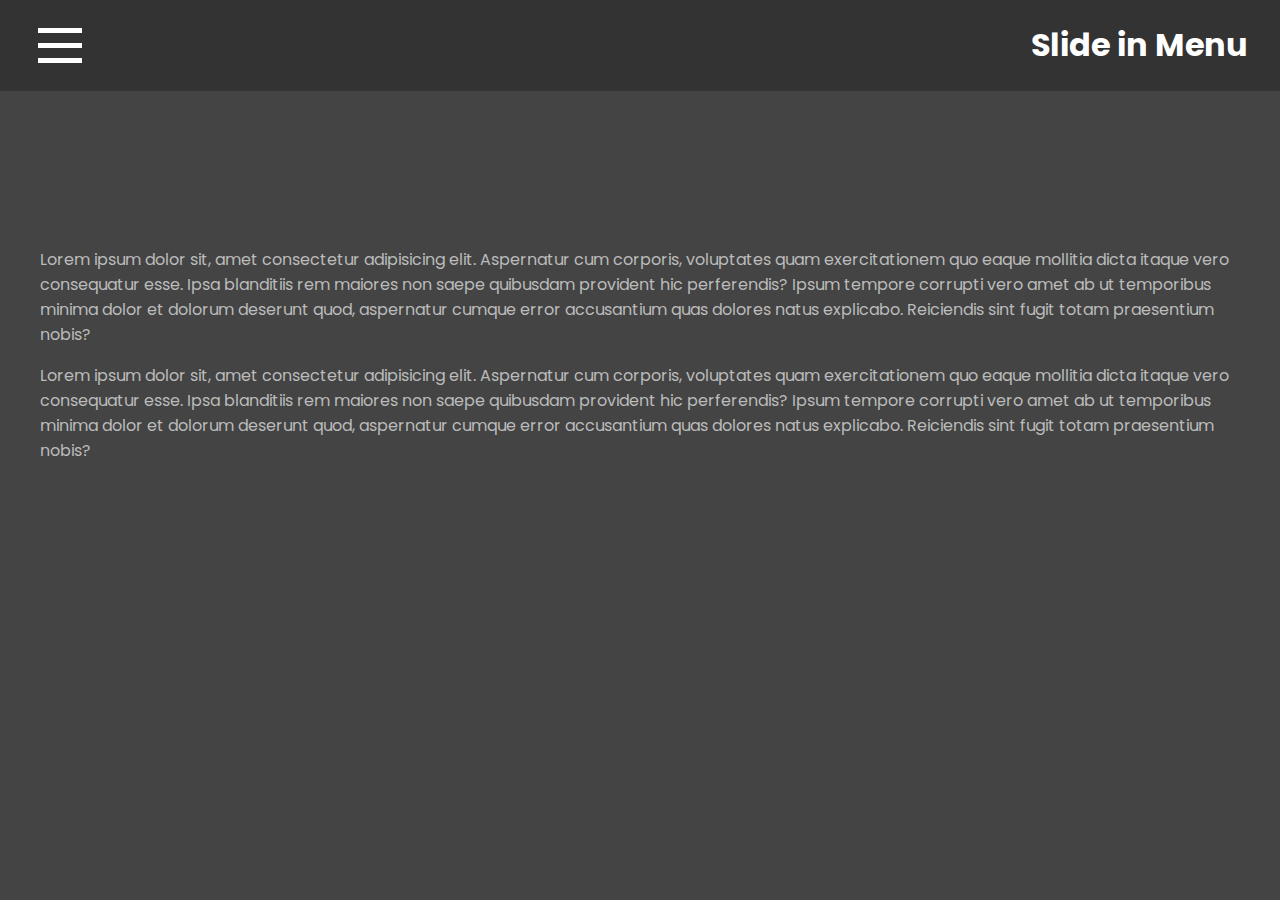
<file: #1 Slide in Menu/index.html>
<!DOCTYPE html>
<html lang="en">
<head>
    <meta charset="UTF-8">
    <meta http-equiv="X-UA-Compatible" content="IE=edge">
    <meta name="viewport" content="width=device-width, initial-scale=1.0">
    <title>Slide in Menu</title>
    <link rel="stylesheet" href="style.css">
    <script src="script.js" defer></script>
</head>
<body>
    <div class="menu">
        <!-- site title bar / header -->
        <header>
            <button class="menu-btn">
                <span class="bar"></span>
                <span class="bar"></span>
                <span class="bar"></span>
            </button>

            <h1>Slide in Menu</h1>
        </header>
        <!-- slide out nav -->
        <nav>
            <ul>
                <li><a href="#">Home</a></li>
                <li><a href="#">About</a></li>
                <li><a href="#">Contact</a></li>
                <li><a href="#">Shop</a></li>
            </ul>
        </nav>
    </div>

    <main>
        <p>Lorem ipsum dolor sit, amet consectetur adipisicing elit. Aspernatur cum corporis, voluptates quam exercitationem quo eaque mollitia dicta itaque vero consequatur esse. Ipsa blanditiis rem maiores non saepe quibusdam provident hic perferendis? Ipsum tempore corrupti vero amet ab ut temporibus minima dolor et dolorum deserunt quod, aspernatur cumque error accusantium quas dolores natus explicabo. Reiciendis sint fugit totam praesentium nobis?</p>
        <p>Lorem ipsum dolor sit, amet consectetur adipisicing elit. Aspernatur cum corporis, voluptates quam exercitationem quo eaque mollitia dicta itaque vero consequatur esse. Ipsa blanditiis rem maiores non saepe quibusdam provident hic perferendis? Ipsum tempore corrupti vero amet ab ut temporibus minima dolor et dolorum deserunt quod, aspernatur cumque error accusantium quas dolores natus explicabo. Reiciendis sint fugit totam praesentium nobis?</p>
    </main>
</body>
</html>
</file>
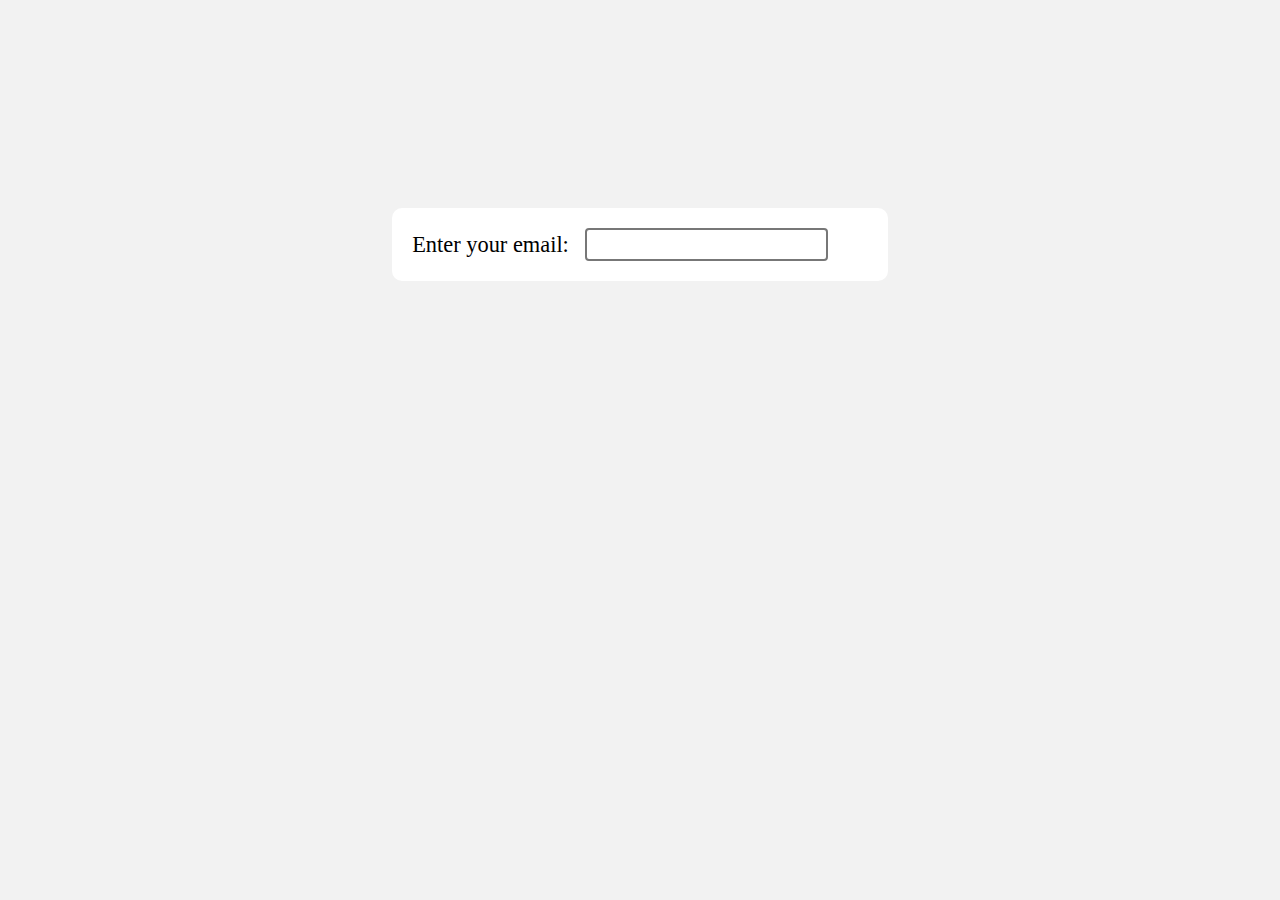
<file: #2 Live Input Feedback/index.html>
<!DOCTYPE html>
<html lang="en">
<head>
    <meta charset="UTF-8">
    <meta http-equiv="X-UA-Compatible" content="IE=edge">
    <meta name="viewport" content="width=device-width, initial-scale=1.0">
    <title>Live Input Feedback</title>
    <link href="https://fonts.googleapis.com/icon?family=Material+Icons" rel="stylesheet">
    <link rel="stylesheet" href="style.css">
    <script src="script.js" defer></script>
</head>
<body>
    <form>
        <div class="field">
            <label for="email">Enter your email:</label>
            <input type="text" name="email" id="email" />
            <span class="material-icons tick">done</span>
        </div>
    </form>
</body>
</html>
</file>
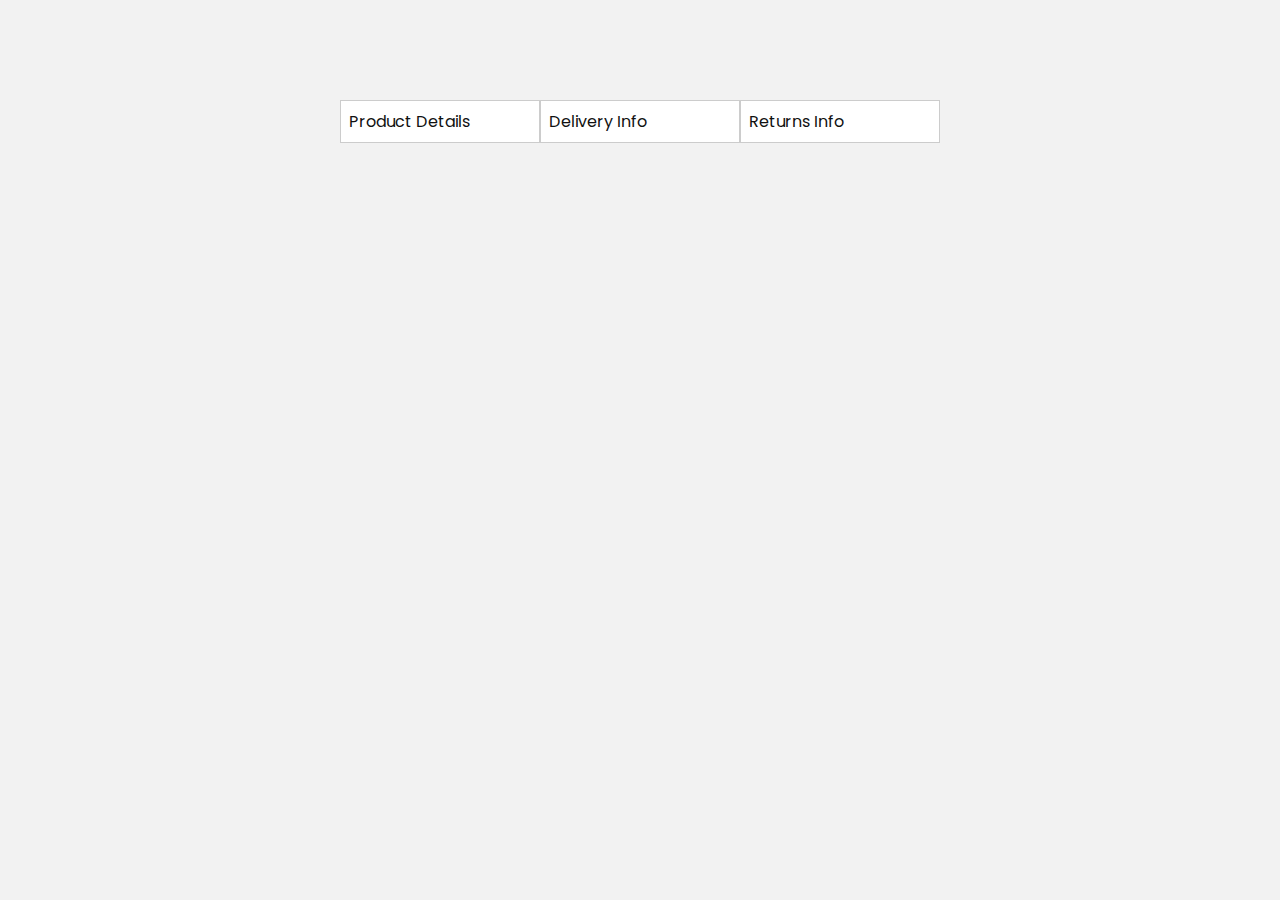
<file: 4. CSS only TABs/index.html>
<!DOCTYPE html>
<html lang="en">
<head>
    <meta charset="UTF-8">
    <meta http-equiv="X-UA-Compatible" content="IE=edge">
    <meta name="viewport" content="width=device-width, initial-scale=1.0">
    <title>CSS only TABs</title>
    <link rel="stylesheet" href="style.css">
</head>
<body>
    <div class="tabs">
        <div class="buttons">
          <!-- tab buttons go here -->
          <a href="#panel-1" class="tab-btn">Product Details</a>
          <a href="#panel-2" class="tab-btn">Delivery Info</a>
          <a href="#panel-3" class="tab-btn">Returns Info</a>
        </div>
    
        <div class="panels">
          <!-- content panels go here -->
          <div id="panel-1" class="panel">
            <h2>Product Details</h2>
            <p>Earum quam et magnam repellendus ratione voluptates fuga ut fugit quae! Ea veniam eveniet molestias sequi eius omnis? Minus unde maiores laboriosam.</p>
          </div>
          <div id="panel-2" class="panel">
            <h2>Delivery Info</h2>
            <p>Lorem ipsum dolor, sit amet consectetur adipisicing elit. Earum quam et magnam repellendus ratione voluptates fuga ut fugit quae! Ea veniam eveniet molestias sequi eius omnis? Minus unde maiores laboriosam.</p>
          </div>
          <div id="panel-3" class="panel">
            <h2>Returns Info</h2>
            <p>Sit amet consectetur adipisicing elit. Earum quam et magnam repellendus ratione voluptates fuga ut fugit quae! Ea veniam eveniet molestias sequi eius omnis?</p>
          </div>
        </div>
    </div>
</body>
</html>
</file>
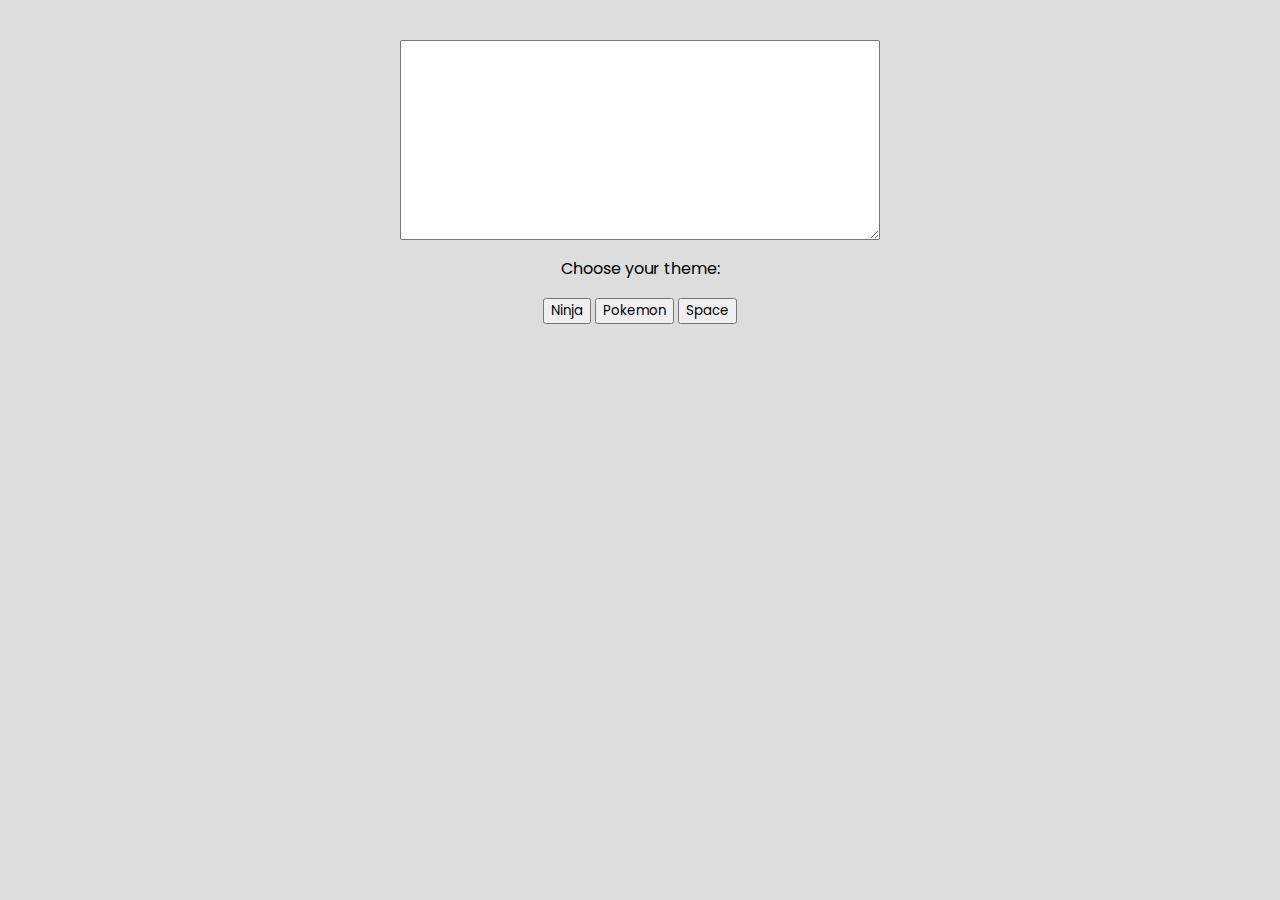
<file: 5. LoremIpsum Flavour/index.html>
<html lang="en">

<head>
    <meta charset="UTF-8">
    <meta http-equiv="X-UA-Compatible" content="IE=edge">
    <meta name="viewport" content="width=device-width, initial-scale=1.0">
    <title>Coding Challenges</title>
    <link rel="stylesheet" href="style.css">
    <script src="script.js" defer></script>
</head>

<body>

    <form>
        <textarea></textarea>
        <div class="buttons">
            <p>Choose your theme:</p>
            <button data-flavour="ninja">Ninja</button>
            <button data-flavour="pokemon">Pokemon</button>
            <button data-flavour="space">Space</button>
        </div>
    </form>

    <div class="output"></div>
</body>

</html>
</file>
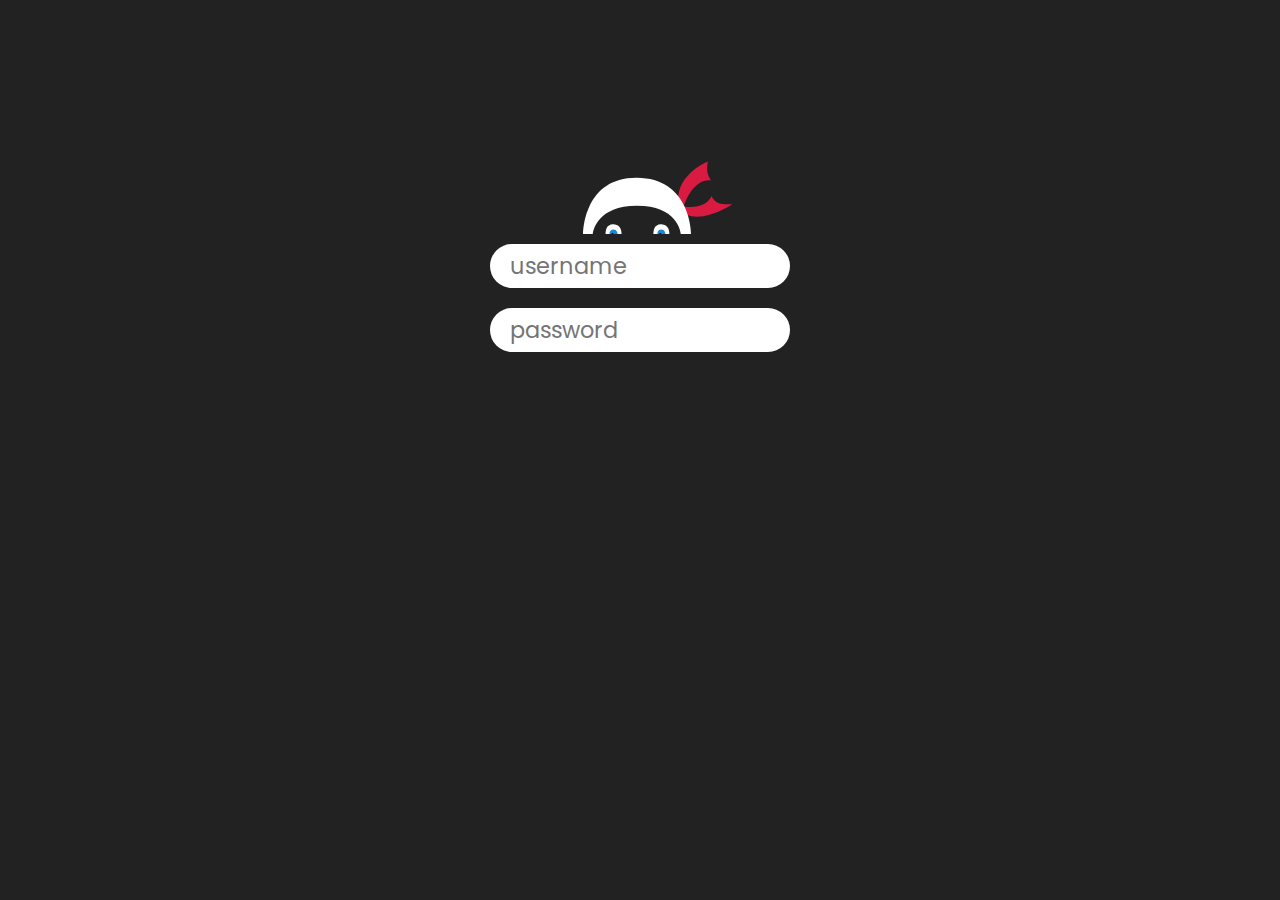
<file: 6. Eyes Closed Password/index.html>
<html lang="en">
<head>
    <meta charset="UTF-8">
    <meta http-equiv="X-UA-Compatible" content="IE=edge">
    <meta name="viewport" content="width=device-width, initial-scale=1.0">
    <title>Coding Challenges</title>
    <link rel="stylesheet" href="style.css">
</head>
<body>
  
    <form>
        <img src="./img/ninja-open.svg" alt="" class="open">
        <img src="./img/ninja-closed.svg" alt="" class="closed">

        <input type="text" placeholder="username">
        <input type="password" placeholder="password" required>
    </form>

</body>
</html>
</file>
<file: #1 Slide in Menu/style.css>
/* start styles */
@import url('https://fonts.googleapis.com/css2?family=Poppins:wght@300;400;500;700&family=VT323&display=swap');

body {
  margin: 0;
  background: #444;
  font-family: "Poppins";
}
li, ul {
  list-style-type: none;
  padding: 0;
}
main {
  padding: 140px 40px 40px;
  color: #bbb;
}

/* solution styles */
header {
    padding: 0 2rem;
    background-color: #333;
    display: flex;
    justify-content: space-between;
    align-items: center;
}
    header h1 {
        color: #fff;
    }
    .menu-btn {
        cursor: pointer;
        border: none;
        /* outline: none; */
        z-index: 2;
        display: grid;
        place-items: space-between;
        align-items: center;
        width: 3.5rem;
        height: 3rem;
        background-color: transparent;
    }
        .menu-btn span.bar {
            display: block;
            /* margin: 7px; */
            width: 100%;
            height: .3rem;
            background-color: #fff;
            transition: transform 500ms ease-in-out;
        }

        .menu-btn .bar:nth-child(1) { transform-origin: right center; }
        .menu-btn .bar:nth-child(2) { transform-origin: center; }
        .menu-btn .bar:nth-child(3) { transform-origin: right center; }

nav {
    position: absolute;
    top: 0;
    padding: 0 2rem;
    width: 10rem;
    height: 100vh;
    background-color: #222;
    transform: translateX(-100%);
    transition: transform 500ms ease-in-out;
}
    nav ul {
        margin-top: 8rem;
    }
    nav li {
        padding: .25rem 0;
    }
    nav a {
        text-decoration: none;
        color: #eee;
        margin: .25rem 0;
        font-size: 1.25rem;
        transition: transform 250ms linear;
        display: inline-block;
    }
        nav a:hover {
            transform: translateX(.5rem);
        }
    
/* open state */
nav.open {
    transform: translateX(0);
}

/* transitions */
.menu-btn.open .bar:nth-child(1) { transform: rotate(-45deg); }
.menu-btn.open .bar:nth-child(2) { transform: scale(0); }
.menu-btn.open .bar:nth-child(3) { transform: rotate(45deg); }
</file>
<file: #2 Live Input Feedback/style.css>
/* base styles */

body {
    background: #f2f2f2;
    text-align: center;
    font-size: 1.4em;
    font-family: Verdana;
}
form {
    background: white;
    margin: 200px auto;
    padding: 20px;
    border-radius: 10px;
    display: inline-block;
}
form .field {
    display: flex;
    align-items: center;
}
form input {
    margin: 0 16px;
    font-size: 0.8em;
    border: 2px solid #777;
    border-radius: 4px;
    padding: 4px;

    outline: none;
}
  
/* solution styles */
form input.valid {
    border: 2px solid limegreen;
}

form span.tick {
    transform: translateY(100%) scale(0);
    transition: transform 500ms linear;
}

form span.tick.valid {
    color: limegreen;
    transform: translateY(0) scale(1.5);
}
</file>
<file: 4. CSS only TABs/style.css>
@import url('https://fonts.googleapis.com/css2?family=Poppins:wght@400&family=VT323&display=swap');

:root {
  --primary: #00b29d;
  --text-clr: #111;
  --bg-clr: #fff;
}

body {
  background: #f2f2f2;
  font-family: "Poppins";
}
.tabs {
  width: 600px;
  margin: 100px auto;
}

/* buttons */
.buttons {
    display: flex;
    justify-content: flex-start;
    background-color: var(--bg-clr);
}

.tab-btn {
    padding: .5rem;
    width: 33.33%;
    /* flex-grow: 1; */
    border: 1px solid #ccc;    
    color: var(--text-clr);
    text-decoration: none;
}
.tab-btn:hover {
    background-color: var(--primary);
}

/* panels */
.panels {
    position: relative;
}

.panel {
    position: absolute;
    /* opacity: 0; */
    display: none;
    background-color: var(--bg-clr);
}
.panel:target {
    /* opacity: 1; */
    display: block;
}
</file>
<file: 5. LoremIpsum Flavour/style.css>
@import url('https://fonts.googleapis.com/css2?family=Poppins:wght@400&family=VT323&display=swap');

* {
    font-family: "Poppins";
}

body {
    background: #ddd;
    text-align: center;
}

form,
.output {
    width: 480px;
    margin: 20px auto;
    padding: 20px;
}

textarea {
    width: 100%;
    height: 200px;
    padding: 10px;
    color: #777;
}
</file>
<file: 6. Eyes Closed Password/style.css>
@import url('https://fonts.googleapis.com/css2?family=Poppins:wght@400&family=VT323&display=swap');

* {
    font-family: "Poppins";
}
body {
    background: #222;
    text-align: center;
}
form {
    width: 300px;
    margin: 100px auto;
    padding: 20px;
}
input {
    padding: 5px 20px;
    width: 100%;
    box-sizing: border-box;
    border: 0;
    border-radius: 50px;
    font-size: 1.4em;
    margin: 10px auto;
}
form img {
    width: 200px; 
    margin: 0 auto;
}

.open {
    display: block;
}
.closed {
    display: none;
}

form:has(input[type="password"]:valid:focus) img.open {
    display: none;
}
form:has(input[type="password"]:valid:focus) img.closed {
    display: block;
}
</file>
